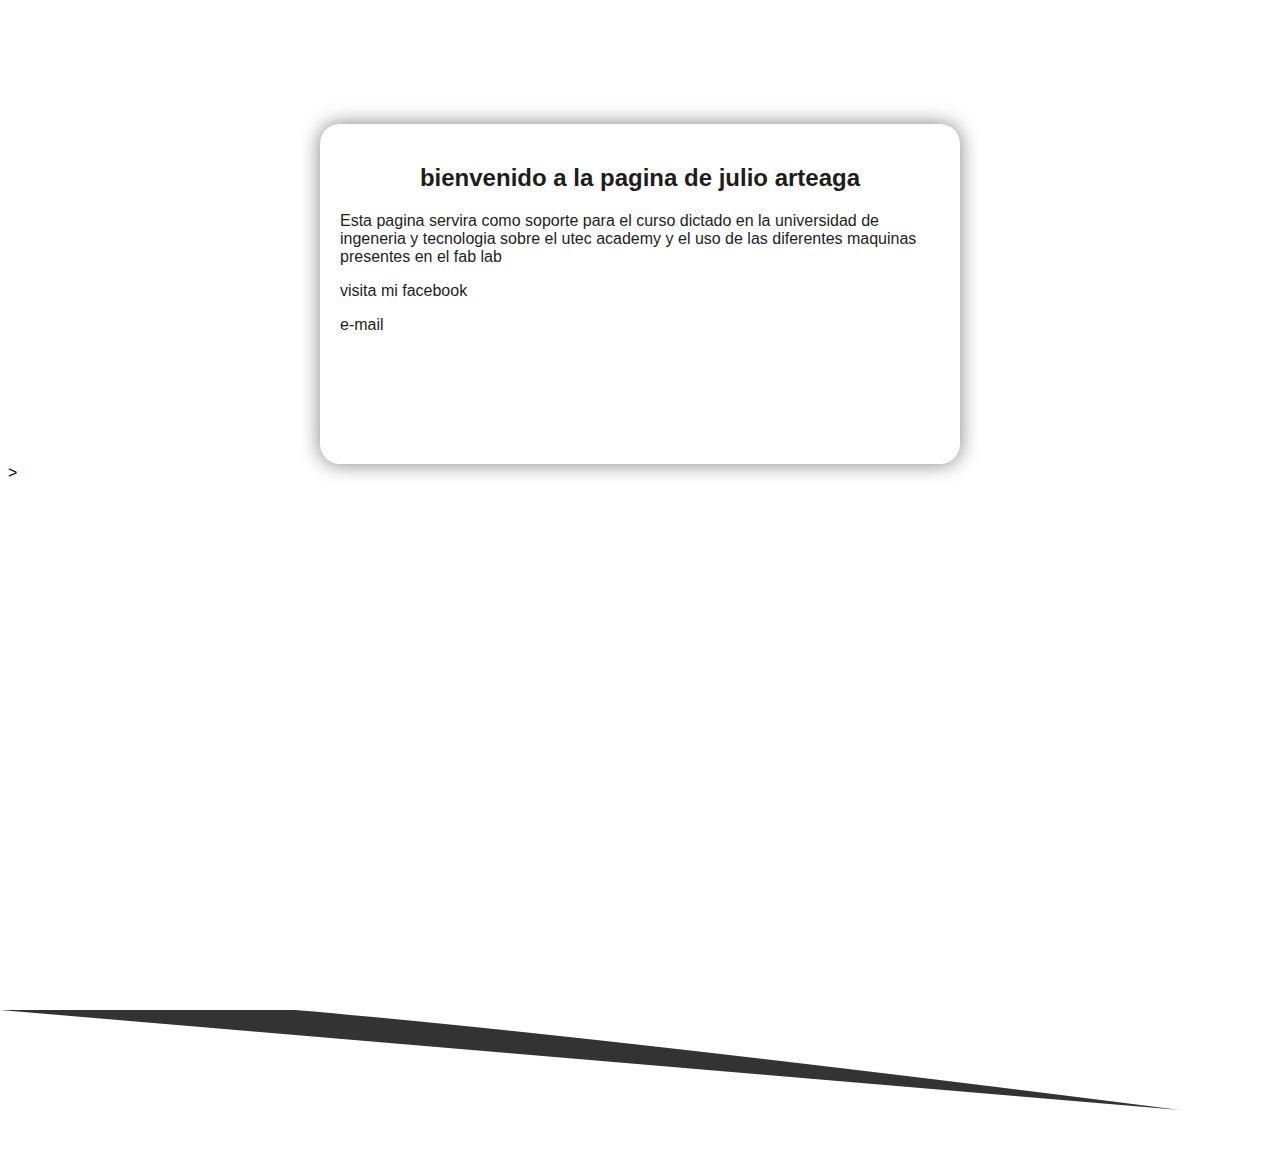
<file: index.html>
<!DOCTYPE html>
<html lang="es">
	<head>
		<meta charset='utf-8'>
		<link rel="stylesheet" href="stylesheet.css">
		<script src="http://code.jquery.com/jquery-1.7.1.min.js"></script>
		<script src='scriptPrincipal.js'></script>
	</head>
	<body>
		<div id='contenido'>
			<header>

				<hgroup>
					<h1>Julio Arteaga</h1>
				</hgroup>

				<nav>
					<ul>
						<li><a href='index.html'>Inicio</a></li>
						<li><a href='perfil.html'>Perfil</a></li>
						<li><a href='trabajos.html'>Trabajos</a></li>
						<li><a href='Proyecto.html'>Proyecto</a></li>
					</ul>
				</nav>

			</header>
			<section>
				<div id='textoPr'>
					<article>
						<hgroup>
							<h2>bienvenido a la pagina de julio arteaga</h2>
						</hgroup>
						<p>Esta pagina servira como soporte para el curso dictado en la universidad de ingeneria y tecnologia sobre el utec academy y el uso de las diferentes maquinas presentes en el fab lab 
						</p>
					</article>
					<aside>
						<p>visita mi facebook<a href='https://www.facebook.com/Julio.arteaga.13' target="_blank"> Julio Arteaga</a></p>
						<p>e-mail <a href=''>julio.arteaga@utec.edu.pe</a></p>
					</aside>
				</div>
			</section>
		</div>
		<footer>>
			<canvas id='miCanvas'>
			</canvas>
		</footer>
	</body>
</html>
</file>
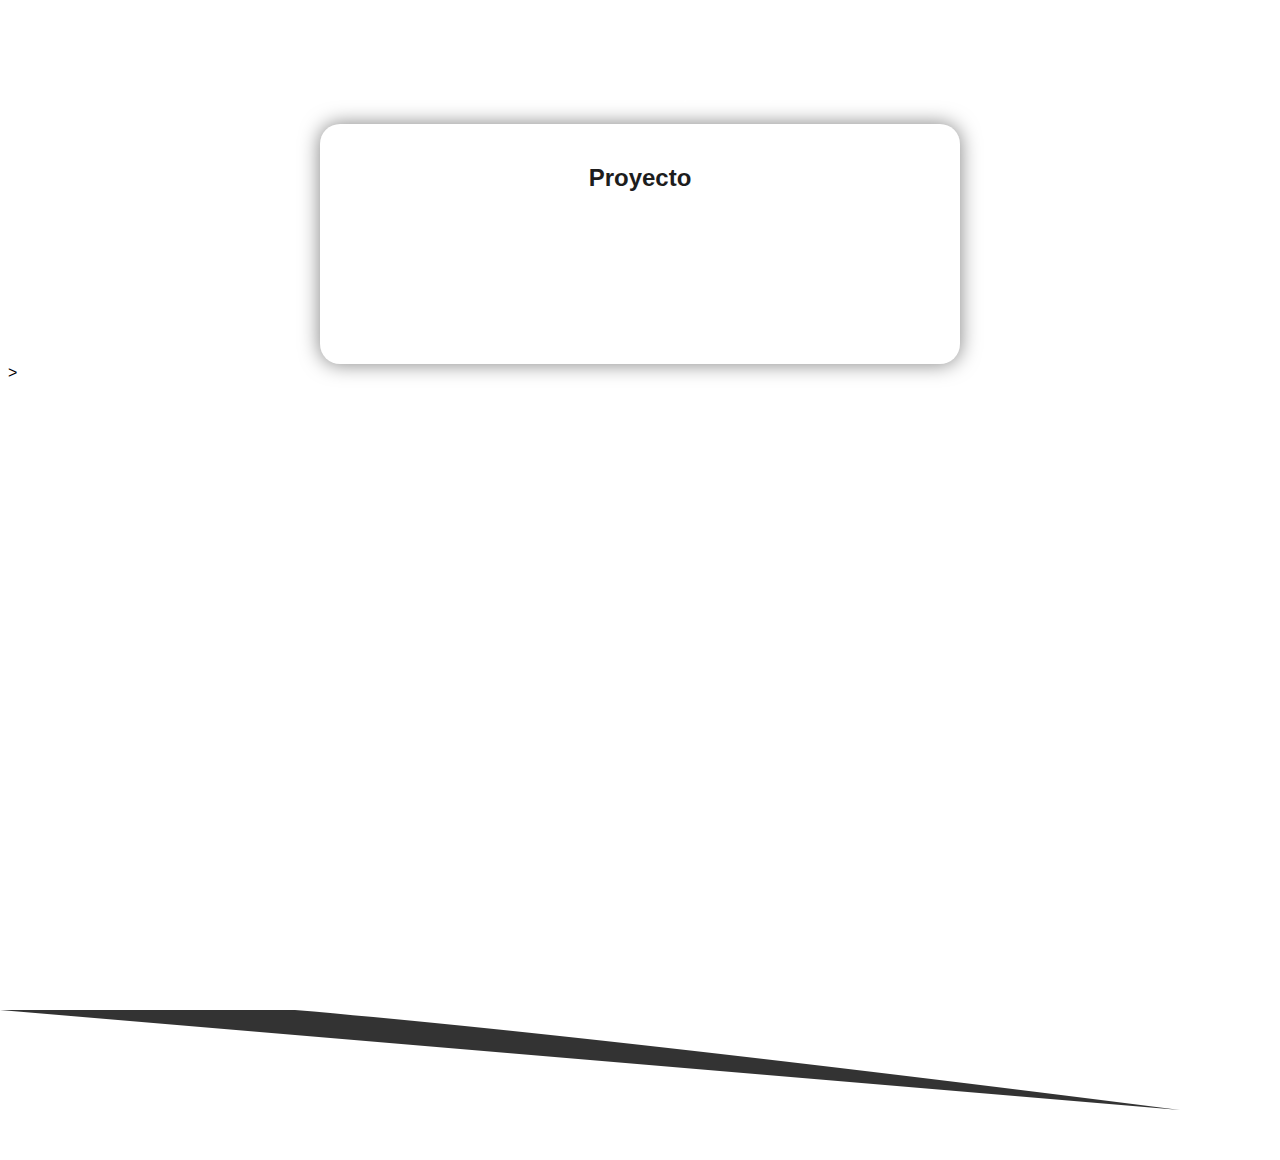
<file: Proyecto.html>
<!DOCTYPE html>
<html lang="es">
	<head>
		<meta charset='utf-8'>
		<link rel="stylesheet" href="stylesheet.css">
		<script src="http://code.jquery.com/jquery-1.7.1.min.js"></script>
		<script src='scriptPrincipal.js'></script>
	</head>
	<body>
		<div id='contenido'>
			<header>

				<hgroup>
					<h1>Julio Arteaga</h1>
				</hgroup>

				<nav>
					<ul>
						<li><a href='index.html'>Inicio</a></li>
						<li><a href='perfil.html'>Perfil</a></li>
						<li><a href='trabajos.html'>Trabajos</a></li>
						<li><a href='Proyecto.html'>Proyecto</a></li>
					</ul>
				</nav>

			</header>
			<section>
				<div id='textoPr4'>
					<article>
						<hgroup>
							<h2>Proyecto</h2>
						</hgroup>
						<p>El proyecto que he escogido es una lampara con un diseño novedoso que pueda ser controlada por voz, con la ayuda de un arduino 
						</p>
				
				</div>
			</section>
		</div>
		<footer>>
			<canvas id='miCanvas'>
			</canvas>
		</footer>
	</body>
</html>
</file>
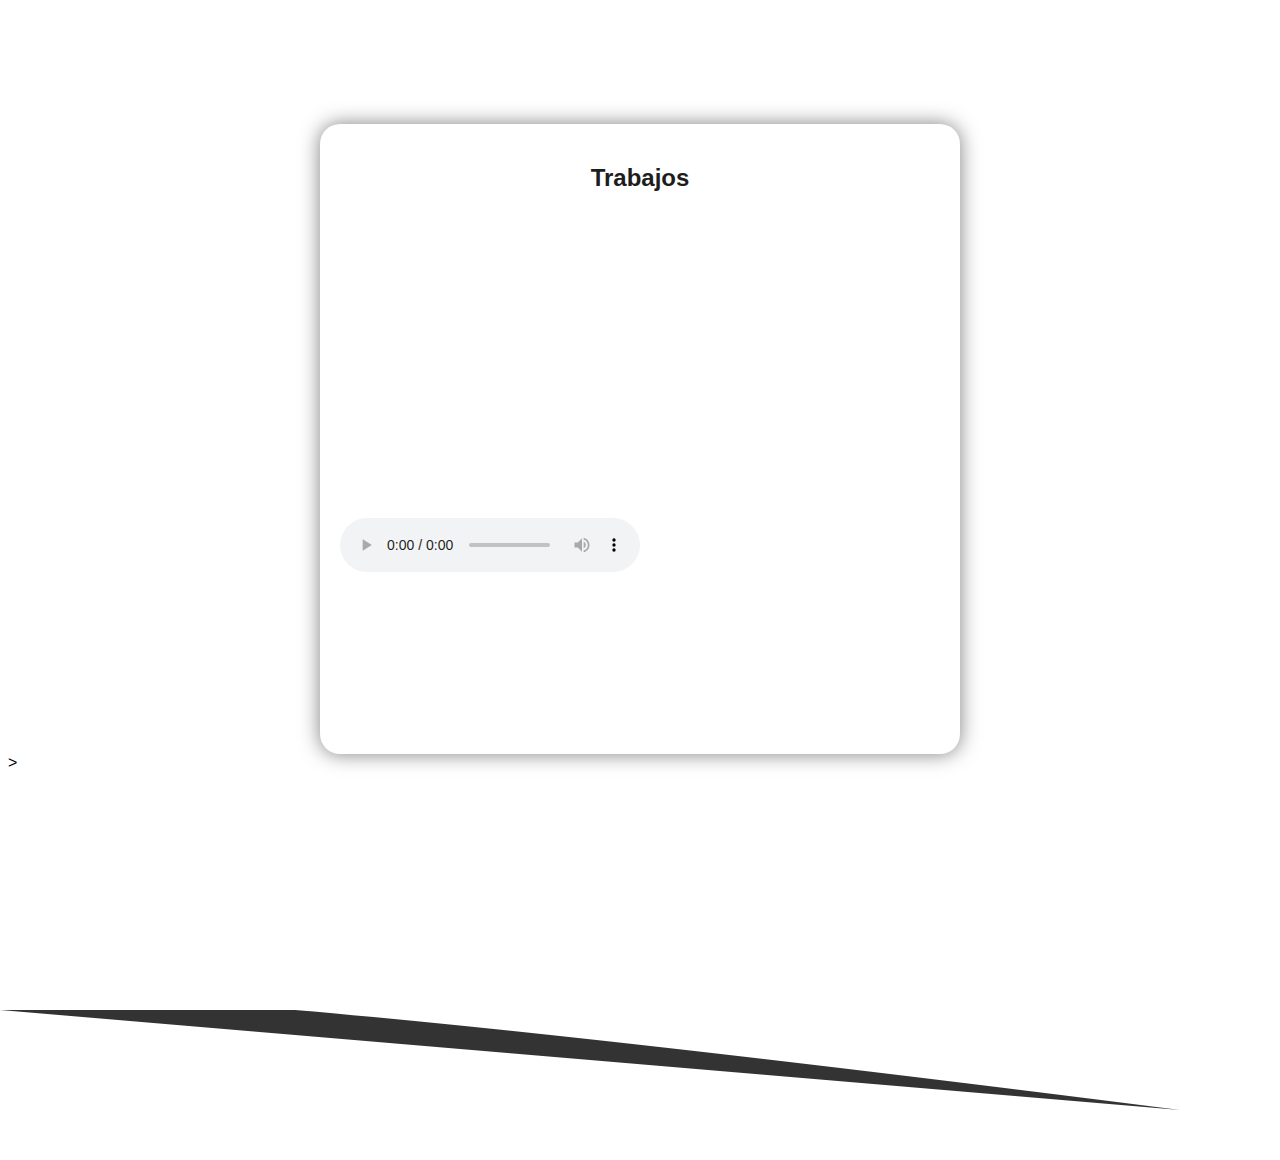
<file: trabajos.html>
<!DOCTYPE html>
<html lang="es">
	<head>
		<meta charset='utf-8'>
		<link rel="stylesheet" href="stylesheet.css">
		<script src="http://code.jquery.com/jquery-1.7.1.min.js"></script>
		<script src='scriptPrincipal.js'></script>
	</head>
	<body>
		<div id='contenido'>
			<header>

				<hgroup>
					<h1>Julio Arteaga</h1>
				</hgroup>

				<nav>
					<ul>
						<li><a href='index.html'>Inicio</a></li>
						<li><a href='perfil.html'>Perfil</a></li>
						<li><a href='trabajos.html'>Trabajos</a></li>
						<li><a href='Proyecto.html'>Proyecto</a></li>
					</ul>
				</nav>
			</header>
			<section>
				<div id='textoPr3'>
					<article>
						<hgroup>
							<h2>Trabajos</h2>
						</hgroup>
						<p> 1. Gestión del proyecto</p>
							<p>-desarrollo web.
						</p>
						<p> 2. Diseño asistido por computadora</p>
								<p>-diseño 3d: <a href='https://www.dropbox.com/s/ehdll8satxhep52/conejo.obj'> conejo</a>; 
											  <a href='https://www.dropbox.com/s/ikayrrb26nlr4e5/kirby.obj'> kirby</a></p>	
								<p>-diseño 2d: <a href='https://www.dropbox.com/s/k3bl18aszos39lo/dise%C3%B1o.cdr'> cuadro</a></p>

						<p> 3. Corte controlado por computadora
						</p>
						<p> 4. Escaneo e Impresión 3D
						</p>
						<p> 5. Producción electrónica</p>
								<p>-conceptos básicos</p>
								<audio src="http://vozme.com/speech/es-fm/7e/7e0ee59f0d7dece846aef68ab292b8b9.mp3" controls loop>
								<p>Tu navegador no implementa el elemento audio</p>
								</audio>

						<p> 6. Diseño electrónico
						</p>
						<p> 7. Programación de microcontroladores
						</p>
						<p> 8. Mecanizado controlado por computadora
						</p>

					
				</div>
			</section>
		</div>
		<footer>>
			<canvas id='miCanvas'>
			</canvas>
		</footer>
	</body>
</html>
</file>
<file: stylesheet.css>
body
{
	background-image: url(http://www.fondosni.com/images/2012-10-22/Fondo%20verde%20con%20blanco%20y%20otros-616009.jpg);
	font-family: "Helvetica" ,Arial; 
	

}
#contenido
{
	width: 960px;
	margin:0 auto;
	text-align: center;
}
h1
{
	color: #FFF;

}
h2
{
	color: #1d1d1d;
	text-align: center;

}
nav ul li
{
	display: inline-block;
	margin-right: 20px;
	color: #1d1d1d;
	cursor: pointer;
	padding: 5px;

	transition:all 0.5s linear;
	-webkit-transition:all 0.5s linear;
	-moz-transition:all 0.5s linear;
	-o-transition:all 0.5s linear;
}
nav ul li:hover
{
	background-color: #1d1d1d;
	color: #e44e2d;
	border-radius: 5px;
}
nav ul li a
{
	
	text-decoration: none;
}
#textoPr
{
	width: 600px;
	height: 300px;
	background-image: url(http://fincayra.files.wordpress.com/2008/06/verde1.jpg);
	color: #1d1d1d;
	margin:0 auto;
	text-align: left;
	border-radius: 20px;
	padding: 20px;
	box-shadow:0px 0px 20px rgba(0,0,0,0.5);
}
a
{
	color: #FFF;
	font-weight: bold;
}
#miCanvas
{
	position: absolute;
	left: 0px;
	bottom: -260px;
}
meter
{
	background-color: #FFF;
	padding: 5px;
	color: #e44e2d;
	margin-left: 20px;
	width: 200px;
}
#textoPr2
{
	width: 600px;
	height: 400px;
	background-image: url(http://fincayra.files.wordpress.com/2008/06/verde1.jpg);
	color: #fff;
	margin:0 auto;
	text-align: center;
	border-radius: 20px;
	padding: 20px;
	box-shadow:0px 0px 20px rgba(0,0,0,0.5);
}
#imagen
{
	width: 150px;
	height: 150px;
	text-align: left;
	border-radius: 20px;

}
#textoPr3
{
	width: 600px;
	height: 590px;
	background-image: url(http://fincayra.files.wordpress.com/2008/06/verde1.jpg);
	color: #fff;
	margin:0 auto;
	text-align: left;
	border-radius: 20px;
	padding: 20px;
	box-shadow:0px 0px 20px rgba(0,0,0,0.5);
}
#textoPr4
{
	width: 600px;
	height: 200px;
	background-image: url(http://fincayra.files.wordpress.com/2008/06/verde1.jpg);
	color: #fff;
	margin:0 auto;
	text-align: left;
	border-radius: 20px;
	padding: 20px;
	box-shadow:0px 0px 20px rgba(0,0,0,0.5);
}
</file>
